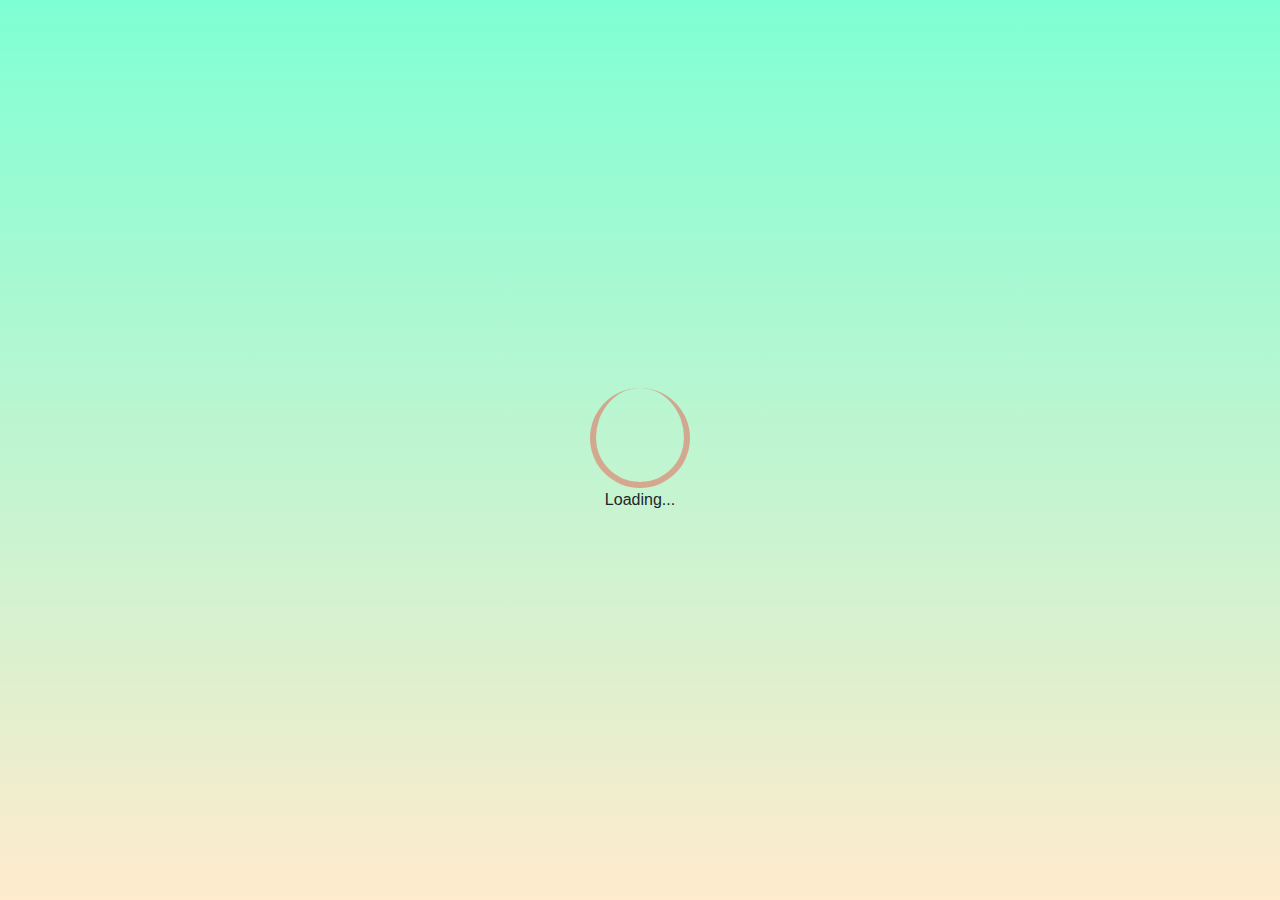
<file: index.html>
<!doctype html>
<html lang="en">
  <head>
    <!-- Required meta tags -->
    <meta charset="utf-8">
    <meta name="viewport" content="width=device-width, initial-scale=1, shrink-to-fit=no">
    <title>Hello, world!</title>
    <!-- Bootstrap CSS -->
    <link rel="stylesheet" href="https://cdn.jsdelivr.net/npm/bootstrap@4.4.1/dist/css/bootstrap.min.css" integrity="sha384-Vkoo8x4CGsO3+Hhxv8T/Q5PaXtkKtu6ug5TOeNV6gBiFeWPGFN9MuhOf23Q9Ifjh" crossorigin="anonymous">
    <link rel="stylesheet" href="myweb.css">          
    <style>
      #content{
        display: none;
      }
    </style>
    <script>
          function displayAnnimation(){
            setTimeout(()=>{
              document.getElementById('container').style.display = "none"
              document.getElementById('content').style.display = "block"
            }, 2000)
          }
    </script>
  </head>
  <body onload="displayAnnimation()">
    <div id="container">
      <div class="main"></div>
      <span>Loading...</span>

  </div>


    <div id = "content">
    <nav class="navbar navbar-expand-lg navbar-dark bg-dark my-3 ">
        <a class="navbar-brand" href="#">iCoder</a>
        <button class="navbar-toggler" type="button" data-toggle="collapse" data-target="#navbarSupportedContent" aria-controls="navbarSupportedContent" aria-expanded="false" aria-label="Toggle navigation">
          <span class="navbar-toggler-icon"></span>
        </button>
      
        <div class="collapse navbar-collapse" id="navbarSupportedContent">
          <ul class="navbar-nav mr-auto">
            <li class="nav-item active">
              <a class="nav-link" href="/">Home<span class="sr-only">(current)</span></a>
            </li>
            <li class="nav-item">
              <a class="nav-link" href="/about.html">About</a>
            </li>
            <li class="nav-item">
                <a class="nav-link" href="/contact.html">Contact Us</a>
              </li>
            <li class="nav-item dropdown">
              <a class="nav-link dropdown-toggle" href="#" id="navbarDropdown" role="button" data-toggle="dropdown" aria-haspopup="true" aria-expanded="false">
                Topics
              </a>
              <div class="dropdown-menu" aria-labelledby="navbarDropdown">
                <a class="dropdown-item" href="#">Technology</a>
                <a class="dropdown-item" href="#">Web Development </a>
                <div class="dropdown-divider"></div>
                <a class="dropdown-item" href="#">Something else here</a>
              </div>
            <!-- </li>
            <li class="nav-item">
              <a class="nav-link disabled" href="#" tabindex="-1" aria-disabled="true">Disabled</a>
            </li> -->
          </ul>
          <form class="form-inline my-2 my-lg-0">
            <input class="form-control mr-sm-2" type="search" placeholder="Search" aria-label="Search">
            <button class="btn btn-outline-success my-2 my-sm-0" type="submit">Search</button>
          </form>
        </div>
      </nav>
        <!-- slice bar -->
      <div id="carouselExampleCaptions" class="carousel slide carousel-fade" data-ride="carousel my-5">
        <ol class="carousel-indicators">
          <li data-target="#carouselExampleCaptions" data-slide-to="0" class="active"></li>
          <li data-target="#carouselExampleCaptions" data-slide-to="1"></li>
          <li data-target="#carouselExampleCaptions" data-slide-to="2"></li>
        </ol>
        <div class="carousel-inner">
          <div class="carousel-item active">
            <img src="img1.jpg" class="d-block w-100" alt="...">
            <div class="carousel-caption d-none d-md-block">
              <h5>Welcome to Website</h5>
              <p>Nulla vitae elit libero, a pharetra augue mollis interdum.</p>
              <button class="btn btn-primary">Technology</button>
              <button class="btn btn-success">Web Development</button>
              <button class="btn btn-danger">Full-stack Development</button>
            </div>
          </div>
          <div class="carousel-item">
            <img src="img2.jpg" class="d-block w-100" alt="...">
            <div class="carousel-caption d-none d-md-block">
                
              <h5>Welcome to Website</h5>
              <p>Lorem ipsum dolor sit amet, consectetur adipiscing elit.</p>
              <button class="btn btn-primary">Technology</button>
                <button class="btn btn-success">Web Development</button>
                <button class="btn btn-danger">Full-stack Development</button>
            </div>
          </div>
          <div class="carousel-item">
            <img src="img3.jpg" class="d-block w-100" alt="...">
            <div class="carousel-caption d-none d-md-block">
              <h5>Welcome to Website</h5>
              <p>Praesent commodo cursus magna, vel scelerisque nisl consectetur.</p>
              <button class="btn btn-primary">Technology</button>
                <button class="btn btn-success">Web Development</button>
                <button class="btn btn-danger">Full-stack Development</button></div>
          </div>
        </div>
        <a class="carousel-control-prev" href="#carouselExampleCaptions" role="button" data-slide="prev">
          <span class="carousel-control-prev-icon" aria-hidden="true"></span>
          <span class="sr-only">Previous</span>
        </a>
        <a class="carousel-control-next" href="#carouselExampleCaptions" role="button" data-slide="next">
          <span class="carousel-control-next-icon" aria-hidden="true"></span>
          <span class="sr-only">Next</span>
        </a>
      </div>
          <!-- cards -->
      <div class="container my-4">
        <div class="row mb-2">
            <div class="col-md-6">
              <div class="row no-gutters border rounded overflow-hidden flex-md-row mb-4 shadow-sm h-md-250 position-relative">
                <div class="col p-4 d-flex flex-column position-static">
                  <strong class="d-inline-block mb-2 text-primary">World</strong>
                  <h3 class="mb-0">Featured post</h3>
                  <div class="mb-1 text-muted">Nov 12</div>
                  <p class="card-text mb-auto">This is a wider card with supporting text below as a natural lead-in to additional content.</p>
                  <a href="#" class="stretched-link">Continue reading</a>
                </div>
                <div class="col-auto d-none d-lg-block">
                    <img class="bd-placeholder-img" width="200" height="250" src="thb2.jpg"/>
                </div>
              </div>
            </div>
            <div class="col-md-6">
              <div class="row no-gutters border rounded overflow-hidden flex-md-row mb-4 shadow-sm h-md-250 position-relative">
                <div class="col p-4 d-flex flex-column position-static">
                  <strong class="d-inline-block mb-2 text-primary">Experience</strong>
                  <h3 class="mb-0">Post title</h3>
                  <div class="mb-1 text-muted">Nov 11</div>
                  <p class="mb-auto">This is a wider card with supporting text below as a natural lead-in to additional content.</p>
                  <a href="#" class="stretched-link">Continue reading</a>
                </div>
                <div class="col-auto d-none d-lg-block">
                    <img class="bd-placeholder-img" width="200" height="250" src="thb1.jpg"/>
                </div>
              </div>
            </div>
          </div>
          <div class="row mb-2">
            <div class="col-md-6">
              <div class="row no-gutters border rounded overflow-hidden flex-md-row mb-4 shadow-sm h-md-250 position-relative">
                <div class="col p-4 d-flex flex-column position-static">
                  <strong class="d-inline-block mb-2 text-success">Travel</strong>
                  <h3 class="mb-0">Featured post</h3>
                  <div class="mb-1 text-muted">Nov 12</div>
                  <p class="card-text mb-auto">This is a wider card with supporting text below as a natural lead-in to additional content.</p>
                  <a href="#" class="stretched-link">Continue reading</a>
                </div>
                <div class="col-auto d-none d-lg-block">
                    <img class="bd-placeholder-img" width="200" height="250" src="thb4.jpg"/>
                </div>
              </div>
            </div>
            <!-- double -->
            <div class="col-md-6">
              <div class="row no-gutters border rounded overflow-hidden flex-md-row mb-4 shadow-sm h-md-250 position-relative">
                <div class="col p-4 d-flex flex-column position-static">
                  <strong class="d-inline-block mb-2 text-success">Adventure</strong>
                  <h3 class="mb-0">Post title</h3>
                  <div class="mb-1 text-muted">Nov 11</div>
                  <p class="mb-auto">This is a wider card with supporting text below as a natural lead-in to additional content.</p>
                  <a href="#" class="stretched-link">Continue reading</a>
                </div>
                <div class="col-auto d-none d-lg-block">
                    <img class="bd-placeholder-img" width="200" height="250" src="thb3.jpg"/>
                </div>
              </div>
            </div>
          </div>
             <!-- sidebar1 -->
          <div class="row featurette">
            <div class="col-md-7">
              <h2 class="featurette-heading">First featurette heading. <span class="text-muted">It’ll blow your mind.</span></h2>
              <p class="lead">Donec ullamcorper nulla non metus auctor fringilla. Vestibulum id ligula porta felis euismod semper. Praesent commodo cursus magna, vel scelerisque nisl consectetur. Fusce dapibus, tellus ac cursus commodo. Donec ullamcorper nulla non metus auctor fringilla. Vestibulum id ligula porta felis euismod semper. Praesent commodo cursus magna, vel scelerisque nisl consectetur. Fusce dapibus, tellus ac cursus commodo. Donec ullamcorper nulla non metus auctor fringilla. Vestibulum id ligula porta felis euismod semper. Praesent commodo cursus magna, vel scelerisque nisl consectetur. Fusce dapibus, tellus ac cursus commodo.</p>
            </div>
            <div class="col-md-5">
              <img  class="bd-placeholder-img bd-placeholder-img-lg featurette-image img-fluid mx-auto" width="500" height="500" src="side1.jpg"/>
              
            </div>
          </div>
          <!-- sidebar2 -->
          <div class="row featurette my-5">
            <div class="col-md-7 order-md-2">
              <h2 class="featurette-heading">Oh yeah, it’s that good. <span class="text-muted">See for yourself.</span></h2>
              <p class="lead">Donec ullamcorper nulla non metus auctor fringilla. Vestibulum id ligula porta felis euismod semper. Praesent commodo cursus magna, vel scelerisque nisl consectetur. Fusce dapibus, tellus ac cursus commodoDonec ullamcorper nulla non metus auctor fringilla. Vestibulum id ligula porta felis euismod semper. Praesent commodo cursus magna, vel scelerisque nisl consectetur. Fusce dapibus, tellus ac cursus commodo.. id ligula porta felis euismod semper. Praesent commodo cursus magna, vel scelerisque nisl consectetur. Fusce dapibus, tellus ac cursus commodo..</p>
            </div>
            <div class="col-md-5 order-md-1">
              <img  class="bd-placeholder-img bd-placeholder-img-lg featurette-image img-fluid mx-auto" width="500" height="500" src="side2.jpg"/>
             
            </div>
          </div>
      </div>
      <!-- footer -->
      <div class="container my-2 bg-info" style="color: white;">
        <section id="contact" class="contact">
          <div class="container aos-init aos-animate" data-aos="fade-up">
    
            <div class="section-title">
              <h2>Contact</h2>
            </div>
    
            <div class="row mt-1">
    
              <div class="col-lg-4">
                <div class="info">
                  <div class="address">
                    <i class="bi bi-geo-alt"></i>
                    <h4>Location:</h4>
                    <p>A108 Adam Street, New York, NY 535022</p>
                  </div>
    
                  <div class="email">
                    <i class="bi bi-envelope"></i>
                    <h4>Email:</h4>
                    <p>info@example.com</p>
                  </div>
    
                  <div class="phone">
                    <i class="bi bi-phone"></i>
                    <h4>Call:</h4>
                    <p>+1 5589 55488 55s</p>
                  </div>
    
                </div>
    
              </div>
    
              <div class="col-lg-8 mt-5 mt-lg-0">
    
                <form action="forms/contact.php" method="post" role="form" class="php-email-form">
                  <div class="row">
                    <div class="col-md-6 form-group">
                      <input type="text" name="name" class="form-control" id="name" placeholder="Your Name" required="">
                    </div>
                    <div class="col-md-6 form-group mt-3 mt-md-0">
                      <input type="email" class="form-control" name="email" id="email" placeholder="Your Email" required="">
                    </div>
                  </div>
                  <div class="form-group mt-3">
                    <input type="text" class="form-control" name="subject" id="subject" placeholder="Subject" required="">
                  </div>
                  <div class="form-group mt-3">
                    <textarea class="form-control" name="message" rows="5" placeholder="Message" required=""></textarea>
                  </div>
                  <div class="my-3">
                    <div class="loading">Loading</div>
                    <div class="error-message"></div>
                    <div class="sent-message">Your message has been sent. Thank you!</div>
                  </div>
                  <button type="submit" class="btn btn-light text-center mb-4 ">Send Message</button></div>
                </form>
    
              </div>
    
            </div>
    
          </div>
        </section>
      </div>
    <!-- Optional JavaScript -->
    <!-- jQuery first, then Popper.js, then Bootstrap JS -->
    <script src="https://code.jquery.com/jquery-3.4.1.slim.min.js" integrity="sha384-J6qa4849blE2+poT4WnyKhv5vZF5SrPo0iEjwBvKU7imGFAV0wwj1yYfoRSJoZ+n" crossorigin="anonymous"></script>
    <script src="https://cdn.jsdelivr.net/npm/popper.js@1.16.0/dist/umd/popper.min.js" integrity="sha384-Q6E9RHvbIyZFJoft+2mJbHaEWldlvI9IOYy5n3zV9zzTtmI3UksdQRVvoxMfooAo" crossorigin="anonymous"></script>
    <script src="https://cdn.jsdelivr.net/npm/bootstrap@4.4.1/dist/js/bootstrap.min.js" integrity="sha384-wfSDF2E50Y2D1uUdj0O3uMBJnjuUD4Ih7YwaYd1iqfktj0Uod8GCExl3Og8ifwB6" crossorigin="anonymous"></script>
  </div>
  </body>
</html>
</file>
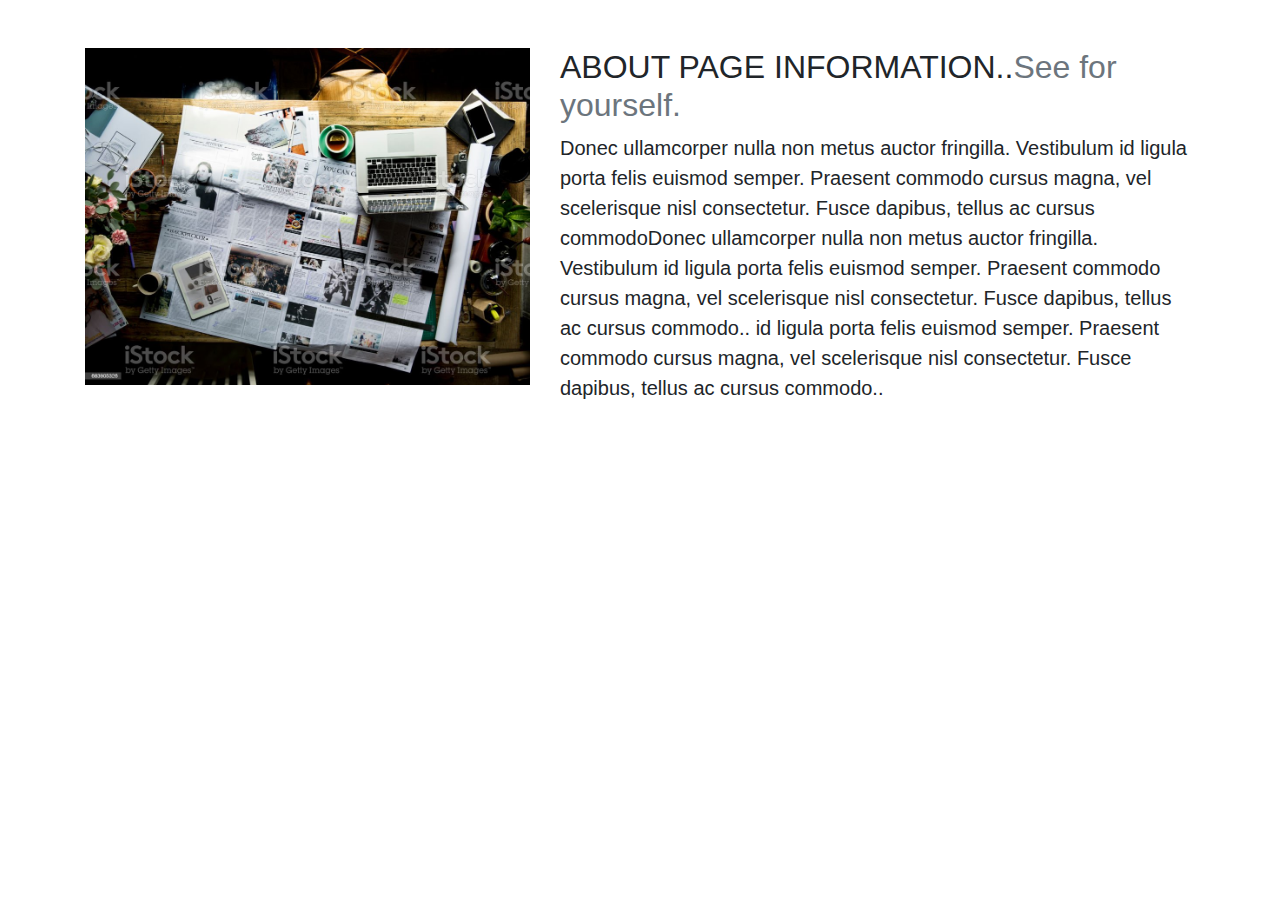
<file: bootstrap/about.html>
<!doctype html>
<html lang="en">
  <head>
    <!-- Required meta tags -->
    <meta charset="utf-8">
    <meta name="viewport" content="width=device-width, initial-scale=1, shrink-to-fit=no">

    <!-- Bootstrap CSS -->
    <link rel="stylesheet" href="https://cdn.jsdelivr.net/npm/bootstrap@4.4.1/dist/css/bootstrap.min.css" integrity="sha384-Vkoo8x4CGsO3+Hhxv8T/Q5PaXtkKtu6ug5TOeNV6gBiFeWPGFN9MuhOf23Q9Ifjh" crossorigin="anonymous">

    <title>Hello, world!</title>
  </head>
  <body>
        <div class="container">
          <!-- sidebar2 -->
          <div class="row featurette my-5">
            <div class="col-md-7 order-md-2">
              <h2 class="featurette-heading">ABOUT PAGE INFORMATION..<span class="text-muted">See for yourself.</span></h2>
              <p class="lead">Donec ullamcorper nulla non metus auctor fringilla. Vestibulum id ligula porta felis euismod semper. Praesent commodo cursus magna, vel scelerisque nisl consectetur. Fusce dapibus, tellus ac cursus commodoDonec ullamcorper nulla non metus auctor fringilla. Vestibulum id ligula porta felis euismod semper. Praesent commodo cursus magna, vel scelerisque nisl consectetur. Fusce dapibus, tellus ac cursus commodo.. id ligula porta felis euismod semper. Praesent commodo cursus magna, vel scelerisque nisl consectetur. Fusce dapibus, tellus ac cursus commodo..</p>
            </div>
            <div class="col-md-5 order-md-1">
              <img  class="bd-placeholder-img bd-placeholder-img-lg featurette-image img-fluid mx-auto" width="500" height="500" src="side2.jpg"/>
             
            </div>
          </div>
      </div>
      
      </div>
    </div>
    <!-- Optional JavaScript -->
    <!-- jQuery first, then Popper.js, then Bootstrap JS -->
    <script src="https://code.jquery.com/jquery-3.4.1.slim.min.js" integrity="sha384-J6qa4849blE2+poT4WnyKhv5vZF5SrPo0iEjwBvKU7imGFAV0wwj1yYfoRSJoZ+n" crossorigin="anonymous"></script>
    <script src="https://cdn.jsdelivr.net/npm/popper.js@1.16.0/dist/umd/popper.min.js" integrity="sha384-Q6E9RHvbIyZFJoft+2mJbHaEWldlvI9IOYy5n3zV9zzTtmI3UksdQRVvoxMfooAo" crossorigin="anonymous"></script>
    <script src="https://cdn.jsdelivr.net/npm/bootstrap@4.4.1/dist/js/bootstrap.min.js" integrity="sha384-wfSDF2E50Y2D1uUdj0O3uMBJnjuUD4Ih7YwaYd1iqfktj0Uod8GCExl3Og8ifwB6" crossorigin="anonymous"></script>
  </body>
</html>
</file>
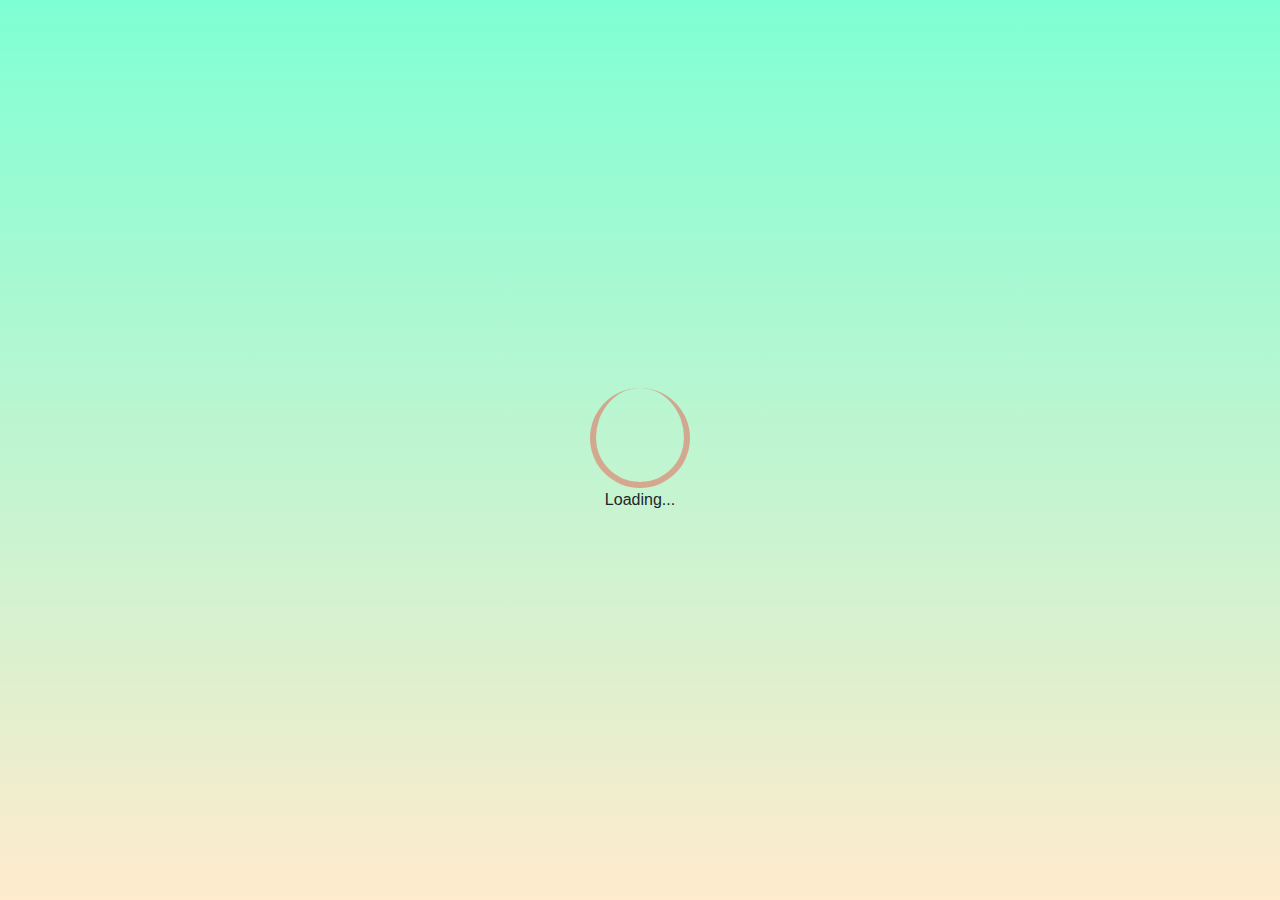
<file: bootstrap/myweb.html>
<!doctype html>
<html lang="en">
  <head>
    <!-- Required meta tags -->
    <meta charset="utf-8">
    <meta name="viewport" content="width=device-width, initial-scale=1, shrink-to-fit=no">
    <title>Hello, world!</title>
    <!-- Bootstrap CSS -->
    <link rel="stylesheet" href="https://cdn.jsdelivr.net/npm/bootstrap@4.4.1/dist/css/bootstrap.min.css" integrity="sha384-Vkoo8x4CGsO3+Hhxv8T/Q5PaXtkKtu6ug5TOeNV6gBiFeWPGFN9MuhOf23Q9Ifjh" crossorigin="anonymous">
    <link rel="stylesheet" href="myweb.css">          
    <style>
      #content{
        display: none;
      }
    </style>
    <script>
          function displayAnnimation(){
            setTimeout(()=>{
              document.getElementById('container').style.display = "none"
              document.getElementById('content').style.display = "block"
            }, 2000)
          }
    </script>
  </head>
  <body onload="displayAnnimation()">
    <div id="container">
      <div class="main"></div>
      <span>Loading...</span>

  </div>


    <div id = "content">
    <nav class="navbar navbar-expand-lg navbar-dark bg-dark my-3 ">
        <a class="navbar-brand" href="#">iCoder</a>
        <button class="navbar-toggler" type="button" data-toggle="collapse" data-target="#navbarSupportedContent" aria-controls="navbarSupportedContent" aria-expanded="false" aria-label="Toggle navigation">
          <span class="navbar-toggler-icon"></span>
        </button>
      
        <div class="collapse navbar-collapse" id="navbarSupportedContent">
          <ul class="navbar-nav mr-auto">
            <li class="nav-item active">
              <a class="nav-link" href="/">Home<span class="sr-only">(current)</span></a>
            </li>
            <li class="nav-item">
              <a class="nav-link" href="/about.html">About</a>
            </li>
            <li class="nav-item">
                <a class="nav-link" href="/contact.html">Contact Us</a>
              </li>
            <li class="nav-item dropdown">
              <a class="nav-link dropdown-toggle" href="#" id="navbarDropdown" role="button" data-toggle="dropdown" aria-haspopup="true" aria-expanded="false">
                Topics
              </a>
              <div class="dropdown-menu" aria-labelledby="navbarDropdown">
                <a class="dropdown-item" href="#">Technology</a>
                <a class="dropdown-item" href="#">Web Development </a>
                <div class="dropdown-divider"></div>
                <a class="dropdown-item" href="#">Something else here</a>
              </div>
            <!-- </li>
            <li class="nav-item">
              <a class="nav-link disabled" href="#" tabindex="-1" aria-disabled="true">Disabled</a>
            </li> -->
          </ul>
          <form class="form-inline my-2 my-lg-0">
            <input class="form-control mr-sm-2" type="search" placeholder="Search" aria-label="Search">
            <button class="btn btn-outline-success my-2 my-sm-0" type="submit">Search</button>
          </form>
        </div>
      </nav>
        <!-- slice bar -->
      <div id="carouselExampleCaptions" class="carousel slide carousel-fade" data-ride="carousel my-5">
        <ol class="carousel-indicators">
          <li data-target="#carouselExampleCaptions" data-slide-to="0" class="active"></li>
          <li data-target="#carouselExampleCaptions" data-slide-to="1"></li>
          <li data-target="#carouselExampleCaptions" data-slide-to="2"></li>
        </ol>
        <div class="carousel-inner">
          <div class="carousel-item active">
            <img src="img1.jpg" class="d-block w-100" alt="...">
            <div class="carousel-caption d-none d-md-block">
              <h5>Welcome to Website</h5>
              <p>Nulla vitae elit libero, a pharetra augue mollis interdum.</p>
              <button class="btn btn-primary">Technology</button>
              <button class="btn btn-success">Web Development</button>
              <button class="btn btn-danger">Full-stack Development</button>
            </div>
          </div>
          <div class="carousel-item">
            <img src="img2.jpg" class="d-block w-100" alt="...">
            <div class="carousel-caption d-none d-md-block">
                
              <h5>Welcome to Website</h5>
              <p>Lorem ipsum dolor sit amet, consectetur adipiscing elit.</p>
              <button class="btn btn-primary">Technology</button>
                <button class="btn btn-success">Web Development</button>
                <button class="btn btn-danger">Full-stack Development</button>
            </div>
          </div>
          <div class="carousel-item">
            <img src="img3.jpg" class="d-block w-100" alt="...">
            <div class="carousel-caption d-none d-md-block">
              <h5>Welcome to Website</h5>
              <p>Praesent commodo cursus magna, vel scelerisque nisl consectetur.</p>
              <button class="btn btn-primary">Technology</button>
                <button class="btn btn-success">Web Development</button>
                <button class="btn btn-danger">Full-stack Development</button></div>
          </div>
        </div>
        <a class="carousel-control-prev" href="#carouselExampleCaptions" role="button" data-slide="prev">
          <span class="carousel-control-prev-icon" aria-hidden="true"></span>
          <span class="sr-only">Previous</span>
        </a>
        <a class="carousel-control-next" href="#carouselExampleCaptions" role="button" data-slide="next">
          <span class="carousel-control-next-icon" aria-hidden="true"></span>
          <span class="sr-only">Next</span>
        </a>
      </div>
          <!-- cards -->
      <div class="container my-4">
        <div class="row mb-2">
            <div class="col-md-6">
              <div class="row no-gutters border rounded overflow-hidden flex-md-row mb-4 shadow-sm h-md-250 position-relative">
                <div class="col p-4 d-flex flex-column position-static">
                  <strong class="d-inline-block mb-2 text-primary">World</strong>
                  <h3 class="mb-0">Featured post</h3>
                  <div class="mb-1 text-muted">Nov 12</div>
                  <p class="card-text mb-auto">This is a wider card with supporting text below as a natural lead-in to additional content.</p>
                  <a href="#" class="stretched-link">Continue reading</a>
                </div>
                <div class="col-auto d-none d-lg-block">
                    <img class="bd-placeholder-img" width="200" height="250" src="thb2.jpg"/>
                </div>
              </div>
            </div>
            <div class="col-md-6">
              <div class="row no-gutters border rounded overflow-hidden flex-md-row mb-4 shadow-sm h-md-250 position-relative">
                <div class="col p-4 d-flex flex-column position-static">
                  <strong class="d-inline-block mb-2 text-primary">Experience</strong>
                  <h3 class="mb-0">Post title</h3>
                  <div class="mb-1 text-muted">Nov 11</div>
                  <p class="mb-auto">This is a wider card with supporting text below as a natural lead-in to additional content.</p>
                  <a href="#" class="stretched-link">Continue reading</a>
                </div>
                <div class="col-auto d-none d-lg-block">
                    <img class="bd-placeholder-img" width="200" height="250" src="thb1.jpg"/>
                </div>
              </div>
            </div>
          </div>
          <div class="row mb-2">
            <div class="col-md-6">
              <div class="row no-gutters border rounded overflow-hidden flex-md-row mb-4 shadow-sm h-md-250 position-relative">
                <div class="col p-4 d-flex flex-column position-static">
                  <strong class="d-inline-block mb-2 text-success">Travel</strong>
                  <h3 class="mb-0">Featured post</h3>
                  <div class="mb-1 text-muted">Nov 12</div>
                  <p class="card-text mb-auto">This is a wider card with supporting text below as a natural lead-in to additional content.</p>
                  <a href="#" class="stretched-link">Continue reading</a>
                </div>
                <div class="col-auto d-none d-lg-block">
                    <img class="bd-placeholder-img" width="200" height="250" src="thb4.jpg"/>
                </div>
              </div>
            </div>
            <!-- double -->
            <div class="col-md-6">
              <div class="row no-gutters border rounded overflow-hidden flex-md-row mb-4 shadow-sm h-md-250 position-relative">
                <div class="col p-4 d-flex flex-column position-static">
                  <strong class="d-inline-block mb-2 text-success">Adventure</strong>
                  <h3 class="mb-0">Post title</h3>
                  <div class="mb-1 text-muted">Nov 11</div>
                  <p class="mb-auto">This is a wider card with supporting text below as a natural lead-in to additional content.</p>
                  <a href="#" class="stretched-link">Continue reading</a>
                </div>
                <div class="col-auto d-none d-lg-block">
                    <img class="bd-placeholder-img" width="200" height="250" src="thb3.jpg"/>
                </div>
              </div>
            </div>
          </div>
             <!-- sidebar1 -->
          <div class="row featurette">
            <div class="col-md-7">
              <h2 class="featurette-heading">First featurette heading. <span class="text-muted">It’ll blow your mind.</span></h2>
              <p class="lead">Donec ullamcorper nulla non metus auctor fringilla. Vestibulum id ligula porta felis euismod semper. Praesent commodo cursus magna, vel scelerisque nisl consectetur. Fusce dapibus, tellus ac cursus commodo. Donec ullamcorper nulla non metus auctor fringilla. Vestibulum id ligula porta felis euismod semper. Praesent commodo cursus magna, vel scelerisque nisl consectetur. Fusce dapibus, tellus ac cursus commodo. Donec ullamcorper nulla non metus auctor fringilla. Vestibulum id ligula porta felis euismod semper. Praesent commodo cursus magna, vel scelerisque nisl consectetur. Fusce dapibus, tellus ac cursus commodo.</p>
            </div>
            <div class="col-md-5">
              <img  class="bd-placeholder-img bd-placeholder-img-lg featurette-image img-fluid mx-auto" width="500" height="500" src="side1.jpg"/>
              
            </div>
          </div>
          <!-- sidebar2 -->
          <div class="row featurette my-5">
            <div class="col-md-7 order-md-2">
              <h2 class="featurette-heading">Oh yeah, it’s that good. <span class="text-muted">See for yourself.</span></h2>
              <p class="lead">Donec ullamcorper nulla non metus auctor fringilla. Vestibulum id ligula porta felis euismod semper. Praesent commodo cursus magna, vel scelerisque nisl consectetur. Fusce dapibus, tellus ac cursus commodoDonec ullamcorper nulla non metus auctor fringilla. Vestibulum id ligula porta felis euismod semper. Praesent commodo cursus magna, vel scelerisque nisl consectetur. Fusce dapibus, tellus ac cursus commodo.. id ligula porta felis euismod semper. Praesent commodo cursus magna, vel scelerisque nisl consectetur. Fusce dapibus, tellus ac cursus commodo..</p>
            </div>
            <div class="col-md-5 order-md-1">
              <img  class="bd-placeholder-img bd-placeholder-img-lg featurette-image img-fluid mx-auto" width="500" height="500" src="side2.jpg"/>
             
            </div>
          </div>
      </div>
      <!-- footer -->
      <div class="container my-2 bg-info" style="color: white;">
        <section id="contact" class="contact">
          <div class="container aos-init aos-animate" data-aos="fade-up">
    
            <div class="section-title">
              <h2>Contact</h2>
            </div>
    
            <div class="row mt-1">
    
              <div class="col-lg-4">
                <div class="info">
                  <div class="address">
                    <i class="bi bi-geo-alt"></i>
                    <h4>Location:</h4>
                    <p>A108 Adam Street, New York, NY 535022</p>
                  </div>
    
                  <div class="email">
                    <i class="bi bi-envelope"></i>
                    <h4>Email:</h4>
                    <p>info@example.com</p>
                  </div>
    
                  <div class="phone">
                    <i class="bi bi-phone"></i>
                    <h4>Call:</h4>
                    <p>+1 5589 55488 55s</p>
                  </div>
    
                </div>
    
              </div>
    
              <div class="col-lg-8 mt-5 mt-lg-0">
    
                <form action="forms/contact.php" method="post" role="form" class="php-email-form">
                  <div class="row">
                    <div class="col-md-6 form-group">
                      <input type="text" name="name" class="form-control" id="name" placeholder="Your Name" required="">
                    </div>
                    <div class="col-md-6 form-group mt-3 mt-md-0">
                      <input type="email" class="form-control" name="email" id="email" placeholder="Your Email" required="">
                    </div>
                  </div>
                  <div class="form-group mt-3">
                    <input type="text" class="form-control" name="subject" id="subject" placeholder="Subject" required="">
                  </div>
                  <div class="form-group mt-3">
                    <textarea class="form-control" name="message" rows="5" placeholder="Message" required=""></textarea>
                  </div>
                  <div class="my-3">
                    <div class="loading">Loading</div>
                    <div class="error-message"></div>
                    <div class="sent-message">Your message has been sent. Thank you!</div>
                  </div>
                  <button type="submit" class="btn btn-light text-center mb-4 ">Send Message</button></div>
                </form>
    
              </div>
    
            </div>
    
          </div>
        </section>
      </div>
    <!-- Optional JavaScript -->
    <!-- jQuery first, then Popper.js, then Bootstrap JS -->
    <script src="https://code.jquery.com/jquery-3.4.1.slim.min.js" integrity="sha384-J6qa4849blE2+poT4WnyKhv5vZF5SrPo0iEjwBvKU7imGFAV0wwj1yYfoRSJoZ+n" crossorigin="anonymous"></script>
    <script src="https://cdn.jsdelivr.net/npm/popper.js@1.16.0/dist/umd/popper.min.js" integrity="sha384-Q6E9RHvbIyZFJoft+2mJbHaEWldlvI9IOYy5n3zV9zzTtmI3UksdQRVvoxMfooAo" crossorigin="anonymous"></script>
    <script src="https://cdn.jsdelivr.net/npm/bootstrap@4.4.1/dist/js/bootstrap.min.js" integrity="sha384-wfSDF2E50Y2D1uUdj0O3uMBJnjuUD4Ih7YwaYd1iqfktj0Uod8GCExl3Og8ifwB6" crossorigin="anonymous"></script>
  </div>
  </body>
</html>
</file>
<file: myweb.css>
*{
    margin:0; padding:0; box-sizing:border-box;
}
#container{
    width:100%;
    height:100vh;
    background-image: linear-gradient(aquamarine,blanchedalmond);
    display: flex;
    justify-content: center;
    align-items: center;
    flex-direction: column; 
    /* loading wala option niche aaya */
}
/* p{
    font-size: 50px;
    font-family: Georgia;
    margin-top:10px;
    animation: loading 2s linear infinite;
 color: linear-gradient(to right,rgb(72, 9, 155),rgb(143, 10, 238),rgb(202, 43, 202) );
    
    
} */
.main{
    width:100px;
    height:100px;
    border:6px solid rgba(255, 0, 0, 0.315);
    border-top:10px white;
    border-radius: 50%;
    animation: loader 2s linear infinite;
}
@keyframes loader {
    0%{
        transform: rotate(0deg);
    }

    100%{
        transform: rotate(360deg);
    }
    
}

@keyframes loading{
    0%{
        opacity: 0;
        /* Transform: scale(0.5 ,0.7); */
    }
    50%{
        opacity: 1;

    }
    100%{
        opacity: 0;
    }
}
</file>
<file: bootstrap/myweb.css>
*{
    margin:0; padding:0; box-sizing:border-box;
}
#container{
    width:100%;
    height:100vh;
    background-image: linear-gradient(aquamarine,blanchedalmond);
    display: flex;
    justify-content: center;
    align-items: center;
    flex-direction: column; 
    /* loading wala option niche aaya */
}
/* p{
    font-size: 50px;
    font-family: Georgia;
    margin-top:10px;
    animation: loading 2s linear infinite;
 color: linear-gradient(to right,rgb(72, 9, 155),rgb(143, 10, 238),rgb(202, 43, 202) );
    
    
} */
.main{
    width:100px;
    height:100px;
    border:6px solid rgba(255, 0, 0, 0.315);
    border-top:10px white;
    border-radius: 50%;
    animation: loader 2s linear infinite;
}
@keyframes loader {
    0%{
        transform: rotate(0deg);
    }

    100%{
        transform: rotate(360deg);
    }
    
}

@keyframes loading{
    0%{
        opacity: 0;
        /* Transform: scale(0.5 ,0.7); */
    }
    50%{
        opacity: 1;

    }
    100%{
        opacity: 0;
    }
}
</file>
